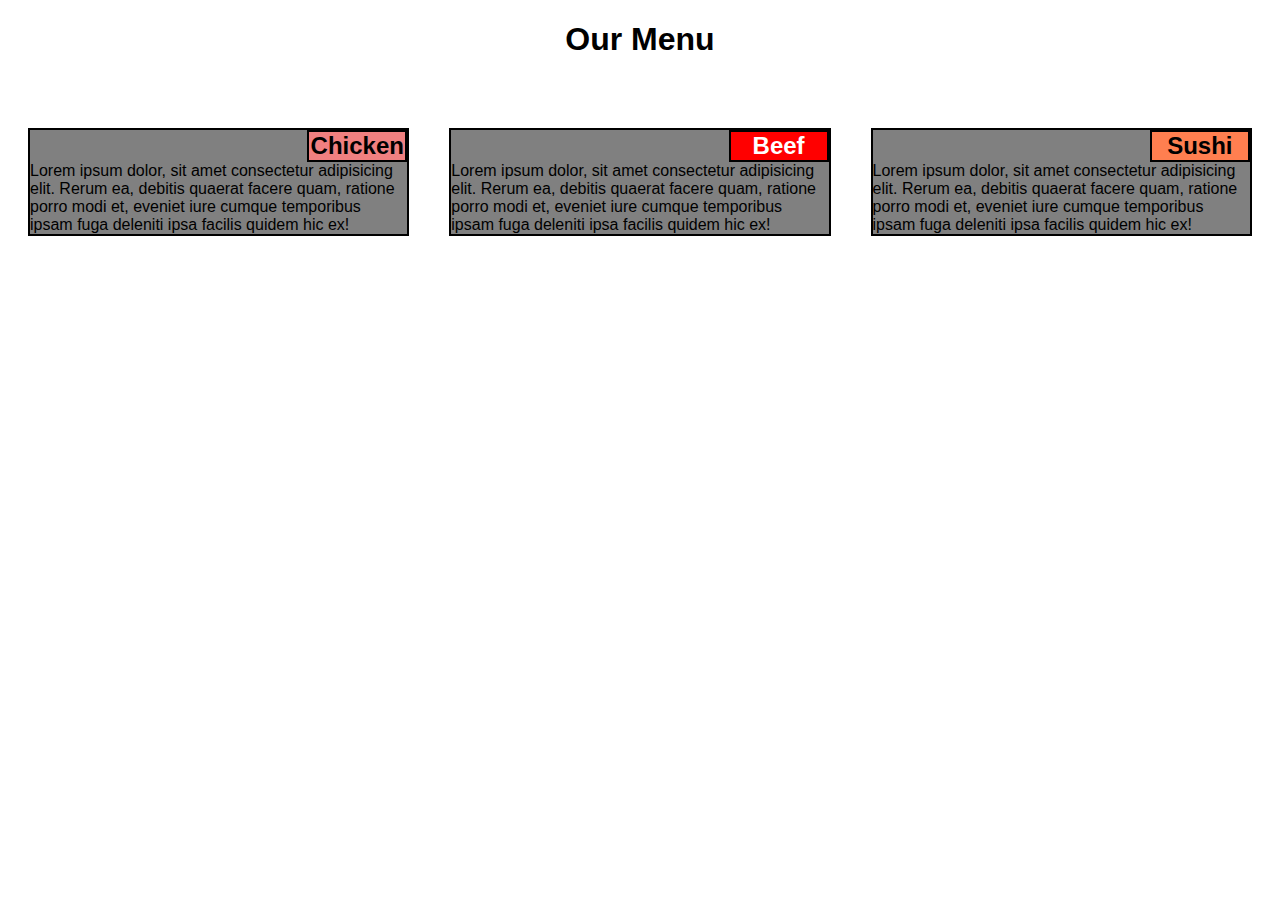
<file: module2-solution/index.html>
<!DOCTYPE html>
<html>
<head>
    <meta charset='utf-8'>
    <meta http-equiv='X-UA-Compatible' content='IE=edge'>
    <title>Module 2</title>
    <meta name='viewport' content='width=device-width, initial-scale=1'>
    <link rel='stylesheet' type='text/css' media='screen' href='css/main.css'>
</head>
<body>
    <main>
        <h1>Our Menu</h1>
        <div class="row">
            <section>
                <div class="col-lg-4 col-md-6 col-sm-12 menu">
                    <div class="card">
                        <div id="chicken" class="menu-title">
                            Chicken 
                        </div>
                        <div class="menu-description">
                            Lorem ipsum dolor, sit amet consectetur adipisicing elit. Rerum ea, debitis quaerat facere quam, ratione porro modi et, eveniet iure cumque temporibus ipsam fuga deleniti ipsa facilis quidem hic ex!
                        </div>
                    </div>
                </div>
            </section>
            <section>
                <div class="col-lg-4 col-md-6 col-sm-12 menu">
                    <div class="card">
                        <div id="beef" class="menu-title">
                            Beef 
                        </div>
                        <div class="menu-description">
                            Lorem ipsum dolor, sit amet consectetur adipisicing elit. Rerum ea, debitis quaerat facere quam, ratione porro modi et, eveniet iure cumque temporibus ipsam fuga deleniti ipsa facilis quidem hic ex!
                        </div>
                    </div>
                </div>
            </section>
            <section>
                <div class="col-lg-4 col-md-6 col-sm-12 menu">
                    <div class="card">
                        <div id="sushi" class="menu-title">
                            Sushi 
                        </div>
                        <div class="menu-description">
                            Lorem ipsum dolor, sit amet consectetur adipisicing elit. Rerum ea, debitis quaerat facere quam, ratione porro modi et, eveniet iure cumque temporibus ipsam fuga deleniti ipsa facilis quidem hic ex!
                        </div>
                    </div>    
                </div>
            </section>
        </div>
            
    </main>
</body>
</html>
</file>
<file: module2-solution/css/main.css>
* {
  font-family: 'Lucida Sans', 'Lucida Sans Regular', 'Lucida Grande', 'Lucida Sans Unicode', Geneva, Verdana, sans-serif;
  box-sizing: border-box;
}
h1 {
  text-align: center;
  margin-bottom: 50px;
}

.menu {
  border: 0px;
  padding: 20px;
  min-height: 150px;
}

.menu-title {
  text-align: center;
  float: right;
  overflow: hidden;
  border: 2px solid black;
  position: relative;
  width: 100px;
  font-size: 1.5em;
  margin-left:5%;
}

.menu-description {
  border: none;
  clear: right;
}

.card {
  height: 100%;
  background-color: grey;
  border: 2px solid black;
}

#chicken {
  background-color: lightcoral;
  font-weight: bold;
}

#beef {
  background-color: red;
  color: white;
  font-weight: bold;
}

#sushi {
  background-color: coral;
  font-weight: bold;
}


/* Simple Responsive Framework. */
.row {
  width: 100%;
  border: 1px;
}

/********** Large devices only **********/
@media (min-width: 1200px) {
    .col-lg-1, .col-lg-2, .col-lg-3, .col-lg-4, .col-lg-5, .col-lg-6, .col-lg-7, .col-lg-8, .col-lg-9, .col-lg-10, .col-lg-11, .col-lg-12 {
      float: left;;
      /* margin-top: 0px;
      margin-bottom: 0px;
      margin-left: 10px;
      margin-right: 10px; */
    }
    .col-lg-1 {
      width: 8.33%;
    }
    .col-lg-2 {
      width: 16.66%;
    }
    .col-lg-3 {
      width: 25%;
    }
    .col-lg-4 {
      width: 33.33%;
    }
    .col-lg-5 {
      width: 41.66%;
    }
    .col-lg-6 {
      width: 50%;
    }
    .col-lg-7 {
      width: 58.33%;
    }
    .col-lg-8 {
      width: 66.66%;
    }
    .col-lg-9 {
      width: 74.99%;
    }
    .col-lg-10 {
      width: 83.33%;
    }
    .col-lg-11 {
      width: 91.66%;
    }
    .col-lg-12 {
      width: 100%;
    }
  }
  
  /********** Medium devices only **********/
  @media (min-width: 992px) and (max-width: 1199px) {
    .col-md-1, .col-md-2, .col-md-3, .col-md-4, .col-md-5, .col-md-6, .col-md-7, .col-md-8, .col-md-9, .col-md-10, .col-md-11, .col-md-12 {
      float: left;
    }
    .col-md-1 {
      width: 8.33%;
    }
    .col-md-2 {
      width: 16.66%;
    }
    .col-md-3 {
      width: 25%;
    }
    .col-md-4 {
      width: 33.33%;
    }
    .col-md-5 {
      width: 41.66%;
    }
    .col-md-6 {
      width: 50%;
    }
    .col-md-7 {
      width: 58.33%;
    }
    .col-md-8 {
      width: 66.66%;
    }
    .col-md-9 {
      width: 74.99%;
    }
    .col-md-10 {
      width: 83.33%;
    }
    .col-md-11 {
      width: 91.66%;
    }
    .col-md-12 {
      width: 100%;
    }
  }

  /********** Small devices only **********/
  @media (min-width: 768px) and (max-width: 991px) {
    .col-sm-1, .col-sm-2, .col-sm-3, .col-sm-4, .col-sm-5, .col-sm-6, .col-sm-7, .col-sm-8, .col-sm-9, .col-sm-10, .col-sm-11, .col-sm-12 {
        float: left;
      }
      .col-sm-1 {
        width: 8.33%;
      }
      .col-sm-2 {
        width: 16.66%;
      }
      .col-sm-3 {
        width: 25%;
      }
      .col-sm-4 {
        width: 33.33%;
      }
      .col-sm-5 {
        width: 41.66%;
      }
      .col-sm-6 {
        width: 50%;
      }
      .col-sm-7 {
        width: 58.33%;
      }
      .col-sm-8 {
        width: 66.66%;
      }
      .col-sm-9 {
        width: 74.99%;
      }
      .col-sm-10 {
        width: 83.33%;
      }
      .col-sm-11 {
        width: 91.66%;
      }
      .col-sm-12 {
        width: 100%;
      } 
  }
</file>
